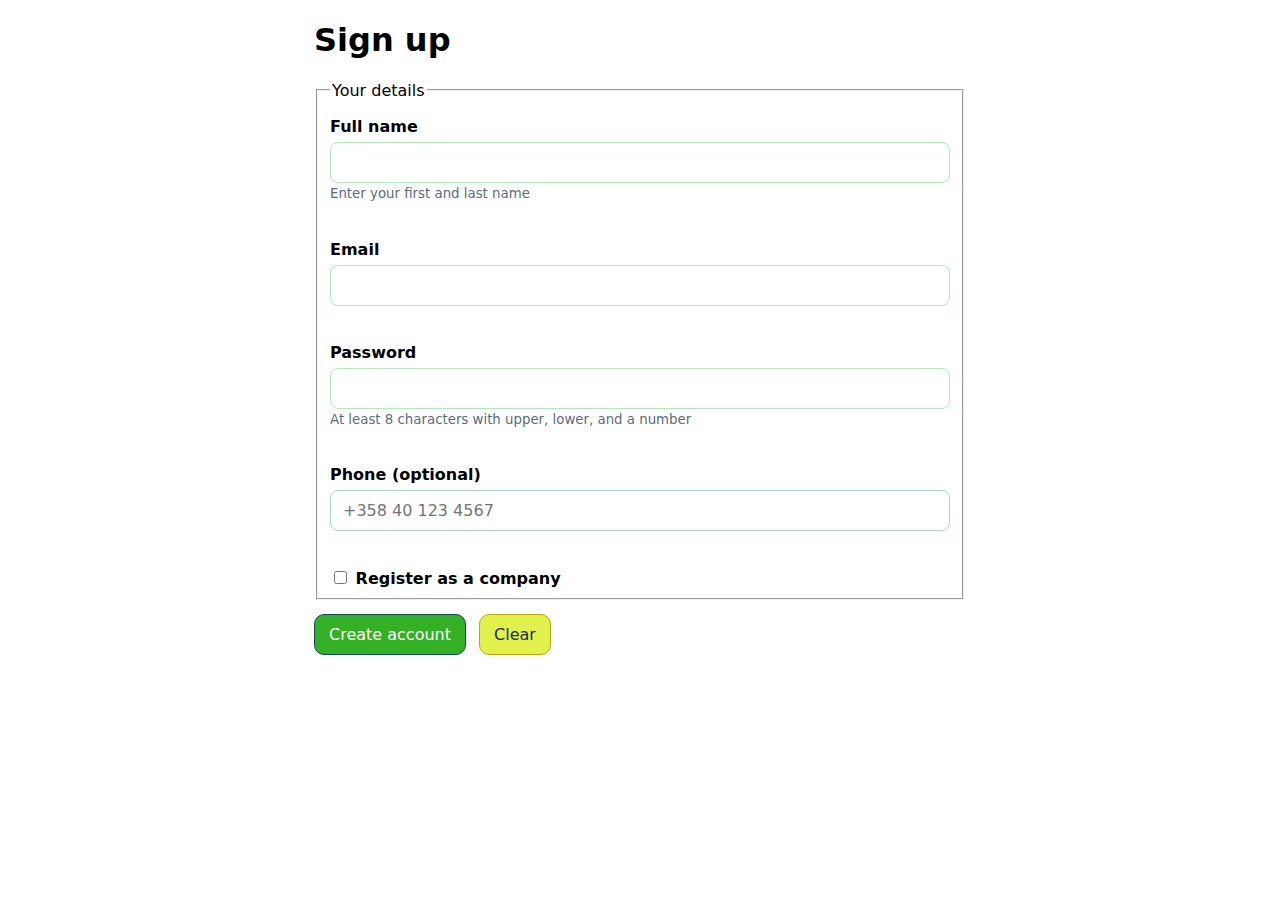
<file: Workshop5/index.html>
<!DOCTYPE html>
<html lang="en">
<head>
    <meta charset="UTF-8">
    <meta name="viewport" content="width=device-width, initial-scale=1.0">
    <title>Smart Forms Demonstration</title>
    <link rel="stylesheet" href="styles.css">
</head>
<body>
    <main class="container">
        <h1>Sign up</h1>
        <div id="error-summary" class="visually-hidden" role="alert" aria-live="polite"></div>
        <form id="signupForm" novalidate>
            <fieldset>
                <legend>Your details</legend>
                <label for="name">Full name</label>
                <input id="name" name="name" type="text" required minlength="2" autocomplete="name" aria-describedby="nameHelp">
                <small id="nameHelp" class="help">Enter your first and last name</small>
                <p class="error" id="nameError"></p>
                <label for="email">Email</label>
                <input id="email" name="email" type="email" required autocomplete="email">
                <p class="error" id="emailError"></p>
                <label for="password">Password</label>
                <input id="password" name="password" type="password" required minlength="8" pattern="(?=.*[A-Z])(?=.*[a-z])(?=.*\d).{8,}" aria-describedby="pwdHelp">
                <small id="pwdHelp" class="help">At least 8 characters with upper, lower, and a number</small>
                <p class="error" id="passwordError"></p>
                <label for="phone">Phone (optional)</label>
                <input id="phone" name="phone" type="text" inputmode="tel" pattern="\+?[0-9\s-]{7,15}" placeholder="+358 40 123 4567">
                <p class="error" id="phoneError"></p>
                <label>
                    <input id="companyToggle" type="checkbox"> Register as a company</label>
                <div id="companyFields" hidden>
                <label for="company">Company name</label>
                <input id="company" name="company" type="text" minlength="2">
                <p class="error" id="companyError"></p>
                </div>
            </fieldset>
            <input type="text" id="hp" name="hp" tabindex="-1" autocomplete="off" aria-hidden="true" style="position: absolute; left: -9999px;">
            <button type="submit" class="btn">Create account</button>
            <button type="button" id="clearBtn" class="btn-secondary">Clear</button>
        </form>
    </main>
    <script src="app.js"></script>
</body>
</html>
</file>
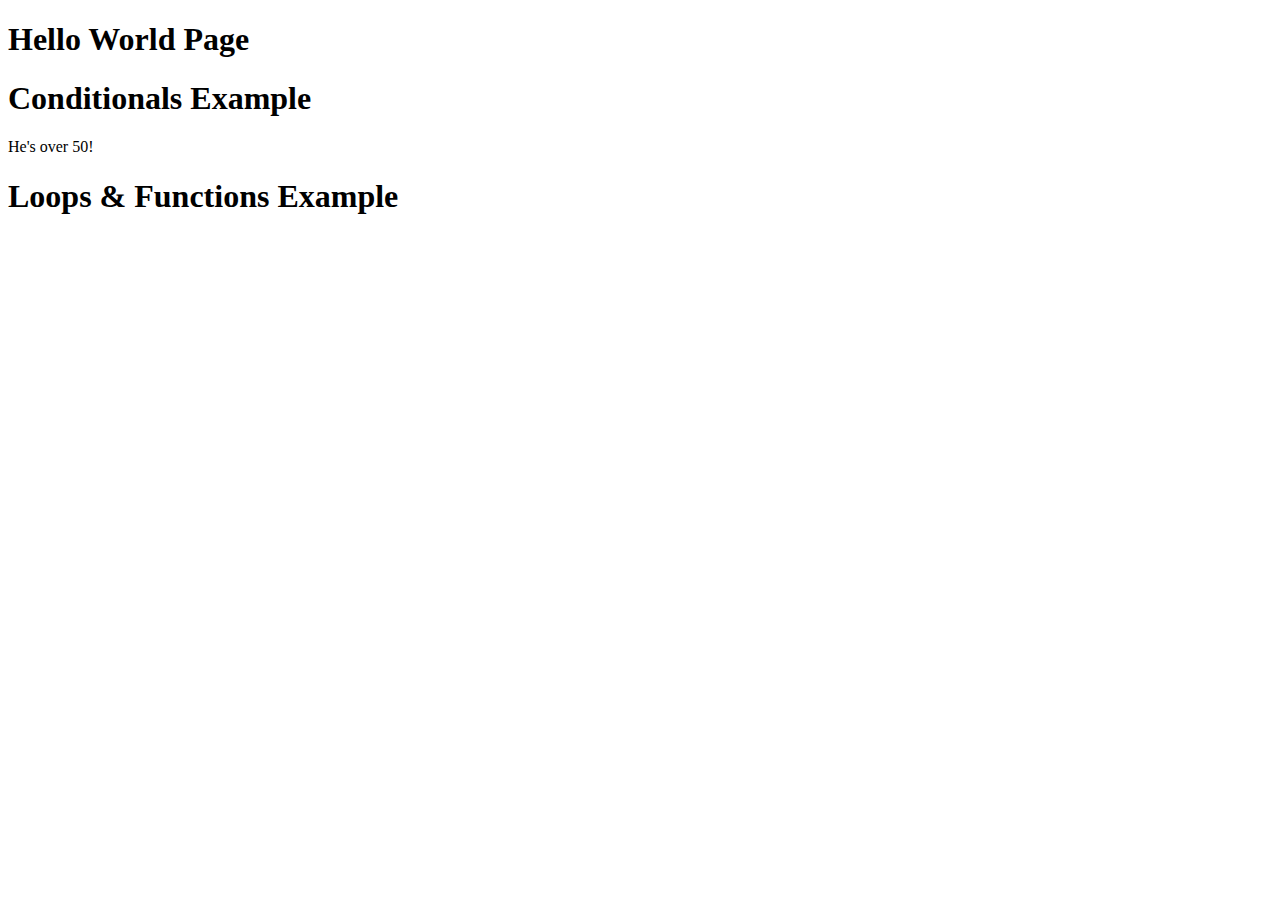
<file: Javascript/Workshop1_example1.html>
<!DOCTYPE html>
<html>
<head>
    <title>Workshop 1</title>
</head>
<body>
    <h1>Hello World Page</h1>
    <script>
        // This code runs automatically when the page loads.
        // The output is visible in the developer console (F12).
        console.log('Hello world from a file!');
    </script>

    <h1>Conditionals Example</h1>
    <script>
        let age = 51;
        const order = 'Beer';
        if (age > 50) {
            document.write("<p>He's over 50!</p>");
        } else if (age <= 50 && age > 30) {
            document.write("<p>Middle aged man, who ordered some " + order + "</p>");
        } else {
            document.write("<p>It seems you're a bit underaged.</p>");
        }
    </script>

    <h1>Loops & Functions Example</h1>
    <script>
        // This function checks if an age is 18 or over
        function areYouOldEnough(age) {
            if (age >= 18) {
                return true;
            } else {
                return false;
            }
        }
        // This loop checks a few different ages
        for (let i = 13; i <= 26; i++) {
            if (areYouOldEnough(i)) {
                console.log("A person of age " + i + " is old enough.");
            } else {
                console.log("A person of age " + i + " is NOT old enough.");
            }
        }
    </script>
</body>
</html>
</file>
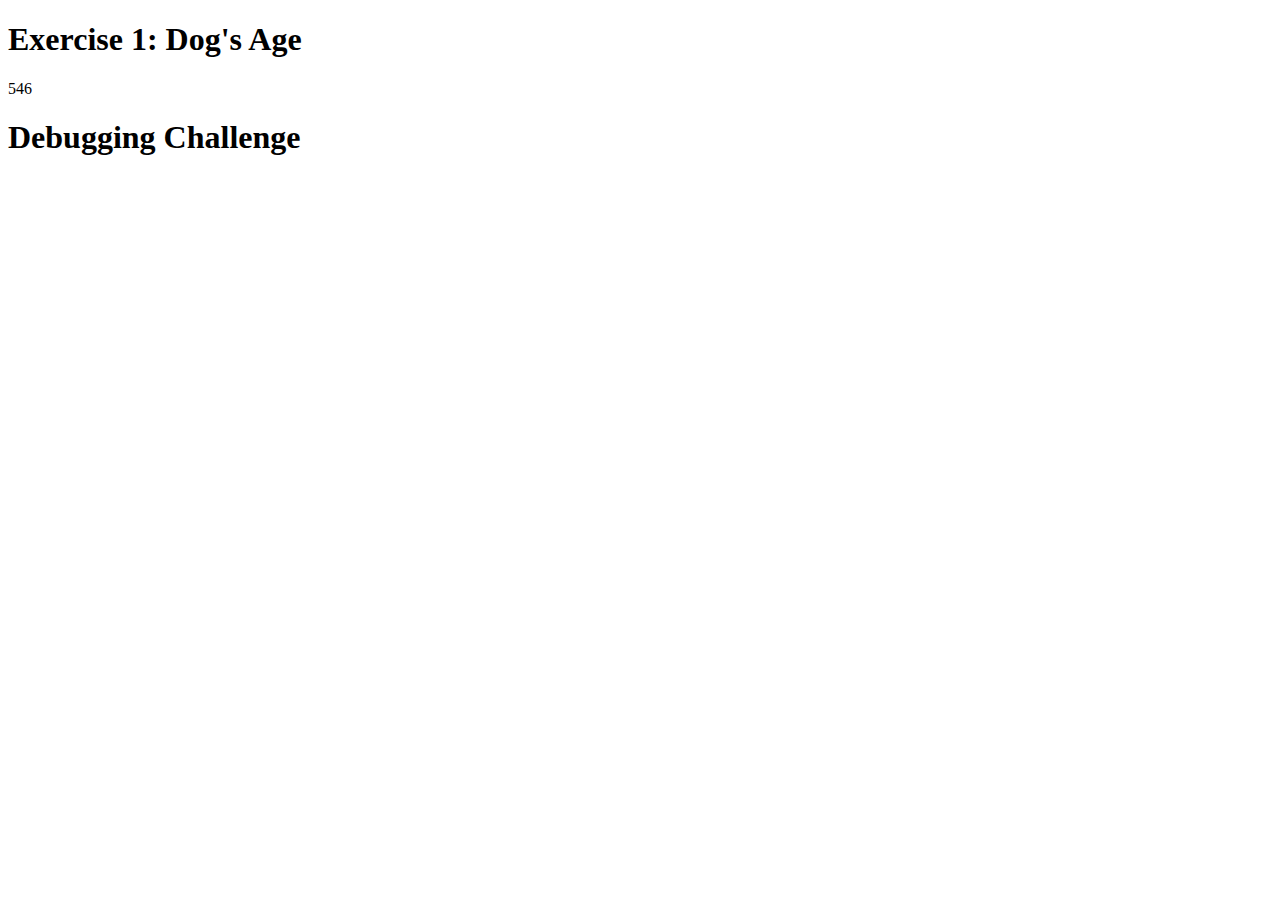
<file: Javascript/Workshop_1.html>
<!DOCTYPE html>
<html>
<head>
    <title>Workshop 1</title>
</head>
<body>
    <h1>Exercise 1: Dog's Age</h1>

    <script>
        let humanAge=78;
        
        if(humanAge >0){
            let dogAge = humanAge * 7;
            document.write(dogAge)
        }
        else{
            document.write("Something went wrong")
        }
    </script>

    <h1>Debugging Challenge</h1>
    <script>

        let i = 5;     // Add ; to let i = 5
        let j = 10;    // Add : to let j = 10
        let k = 25;
        let l = "Joe";  // Add "" to let l = Joe;
        const arr = [3, 5, 7];
        if (i < j) {
            console.log("i");
        } else if (j > k) {
            console.log("k");
        } else {
            console.log("j");   // Add " console.log("j);
        }
        for (let i = 0; i < arr.length; ++i) { // Change i <= 3 to i < arr.length
            console.log(arr[i]);
        }
    </script>
</body>
</html>
</file>
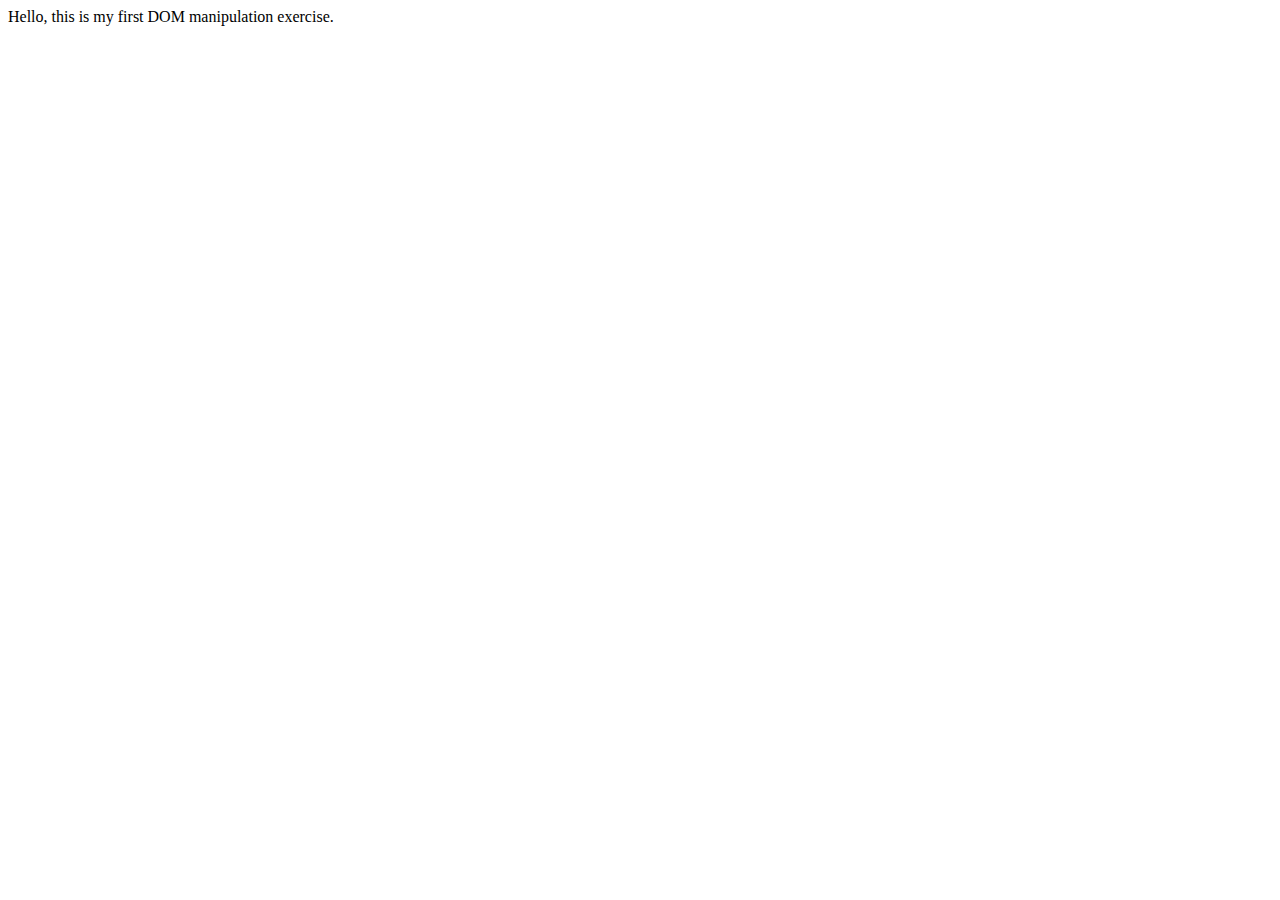
<file: Javascript/Workshop_2-exercise1.html>
<!DOCTYPE html>
<html lang="en">
    <head>
        <meta charset="UTF-8">
        <meta name="viewport" content="width=device-width, initial-scale=1.0">
            <title>Document</title>
    </head>

    <body>
        <script>
            document.write("Hello, this is my first DOM manipulation exercise.");
        </script>
    </body>
</html>
</file>
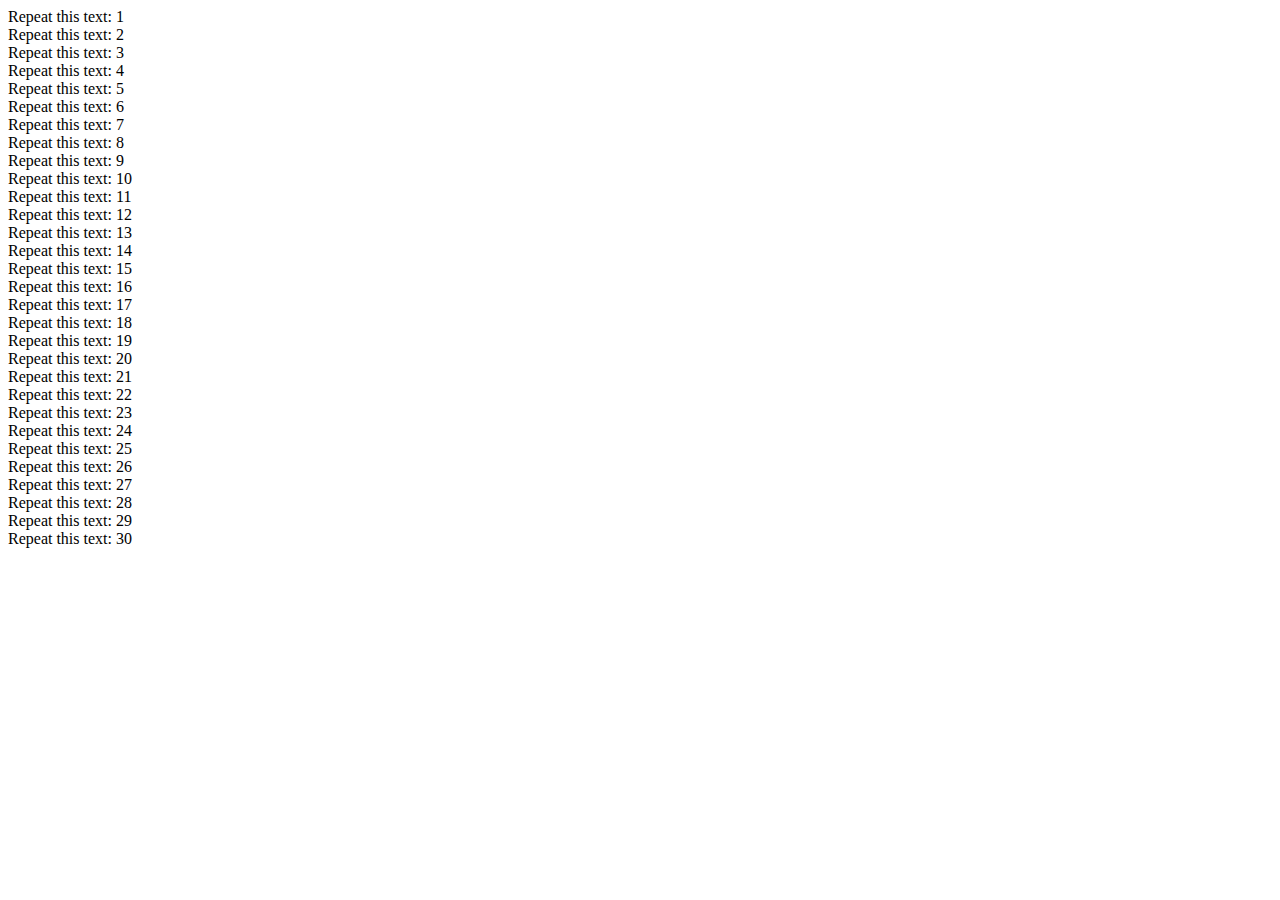
<file: Javascript/Workshop_2-exercise2.html>
<!DOCTYPE html>
<html>
  <head>
    <meta charset="UTF-8">
    <title>Workshop 2 Exercise</title>
  </head>
  <body>
    <script>
      function repeatingText(){
        for (let i = 1; i<= 30; i++){
            document.write("Repeat this text: " + i + "</br>");
        }
      }
      repeatingText();
    </script>
  </body>
</html>
</file>
<file: Workshop5/styles.css>
:root{
    --brand: #20a90ee9;
    --danger: #fe10bb;
    --ok: #392e7d;
}
* {
    box-sizing: border-box;
}
body {
    font-family: system-ui,'Segoe UI',sans-serif;
    margin: 0;

}
.container {
    max-width: 680px;
    margin: 18px auto;
    padding: 0 14px;
}
label {
    display: block;
    margin-top: 12px;
    font-weight: 600;
}
input, button {
    font: inherit;
}
input[type="text"], input[type="email"], 
input[type="password"], input[type="tel"] {
    width: 100%;
    padding: 10px 12px;
    border: 1px solid #b1ebba;
    border-radius: 8px;
    margin-top: 6px;
}
input:focus {
    outline: 3px solid rgba(1,157,213,0.25);
    border-color: var(--brand);
}
input:invalid[aria-invalid="true"] {
    border-color: var(--danger);
    background: #fff5f5;
}
input:valid {
    border-color: #a9d6c9;
}
.help {
    color: #5b6b7c;
}
.error {
    color: var(--danger);
    margin: 6px 0 0;
    min-height: 1.2em;
}
.visually-hidden {
    position: absolute;
    left: -9999px;
}
#error-summary {
    background: #fff3f3;
    border-left: 6px solid var(--danger);
    padding: 12px;
    border-radius: 8px;
    margin: 0 0 12px;
}
.btn {
    background: var(--brand);
    color: #fff;
    border: 1px solid #0d4a62;
    padding: 10px 14px;
    border-radius: 10px;
    margin-top: 14px;
    cursor: pointer;
}
.btn-secondary {
    background: #e0f14d;
    color: #1f2a3a;
    border: 1px solid #c3a108;
    padding: 10px 14px;
    border-radius: 10px;
    margin-left: 8px;
    cursor: pointer;
}
</file>
